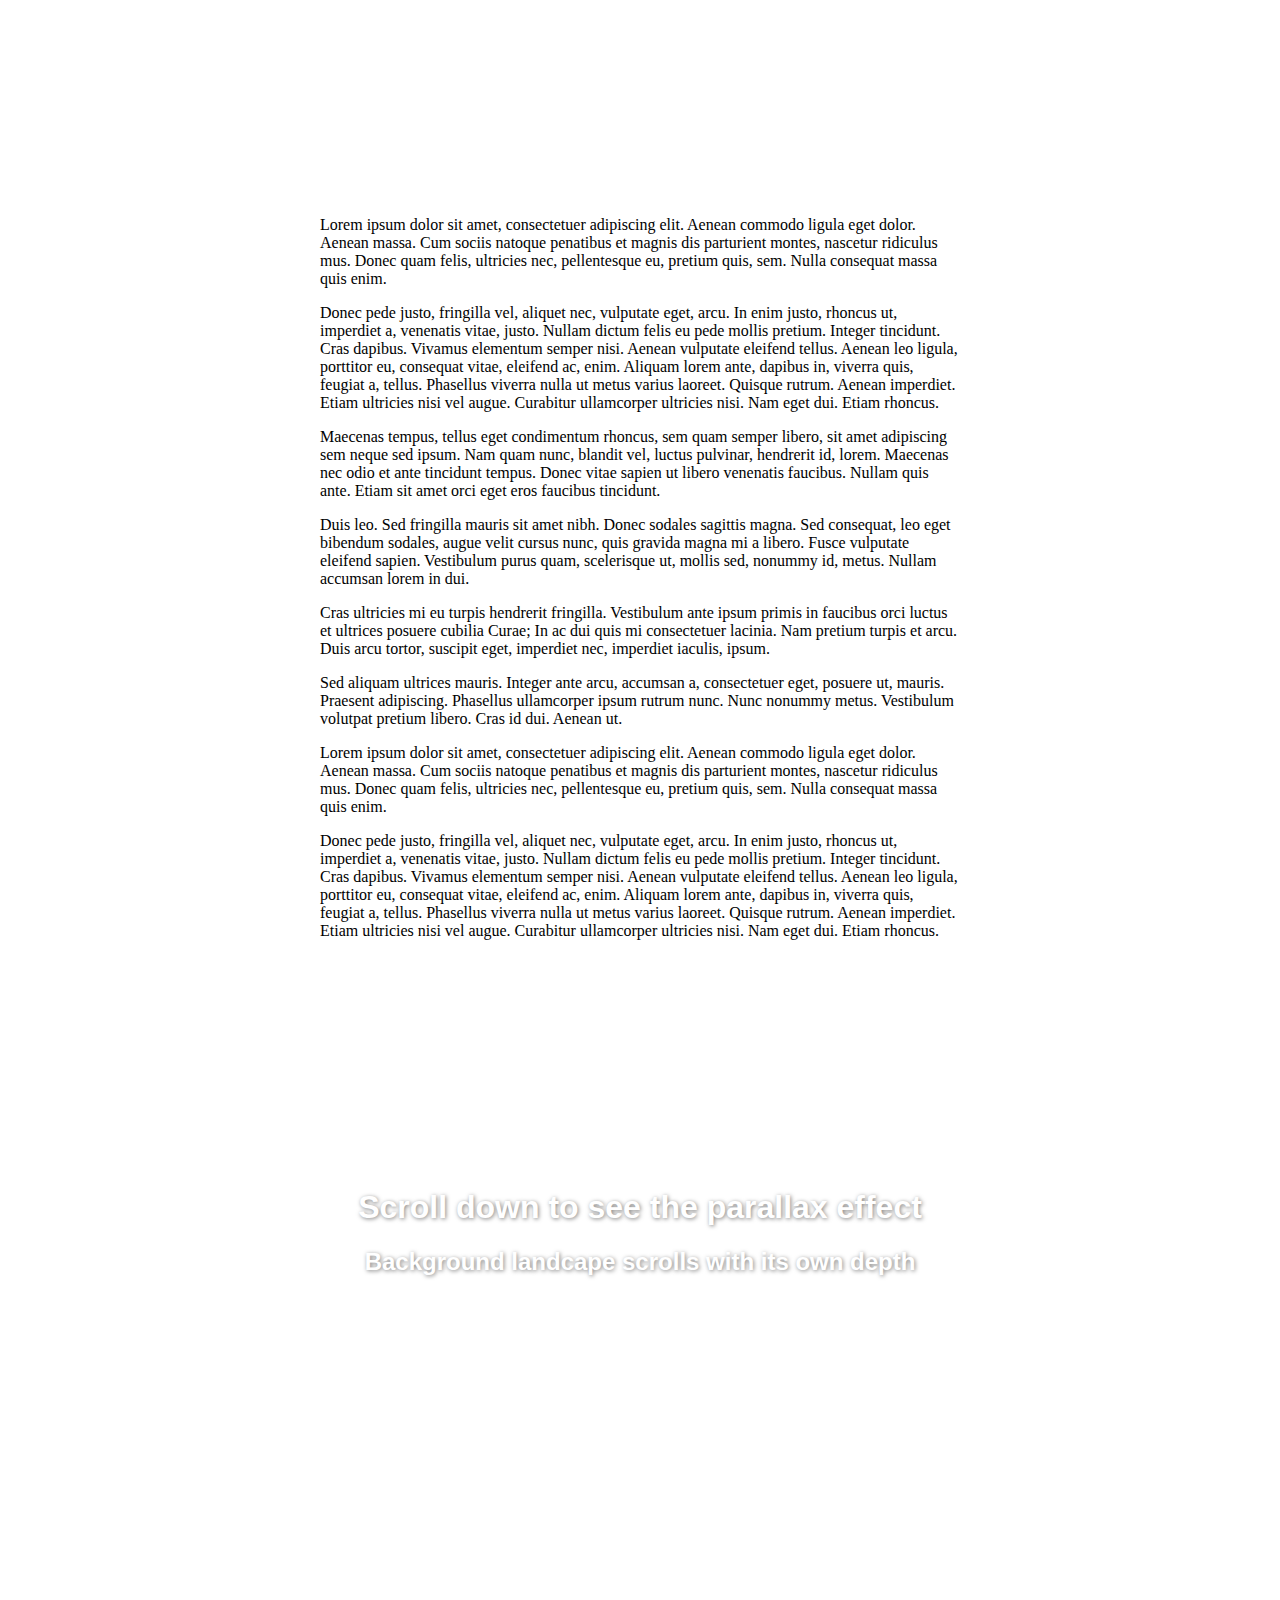
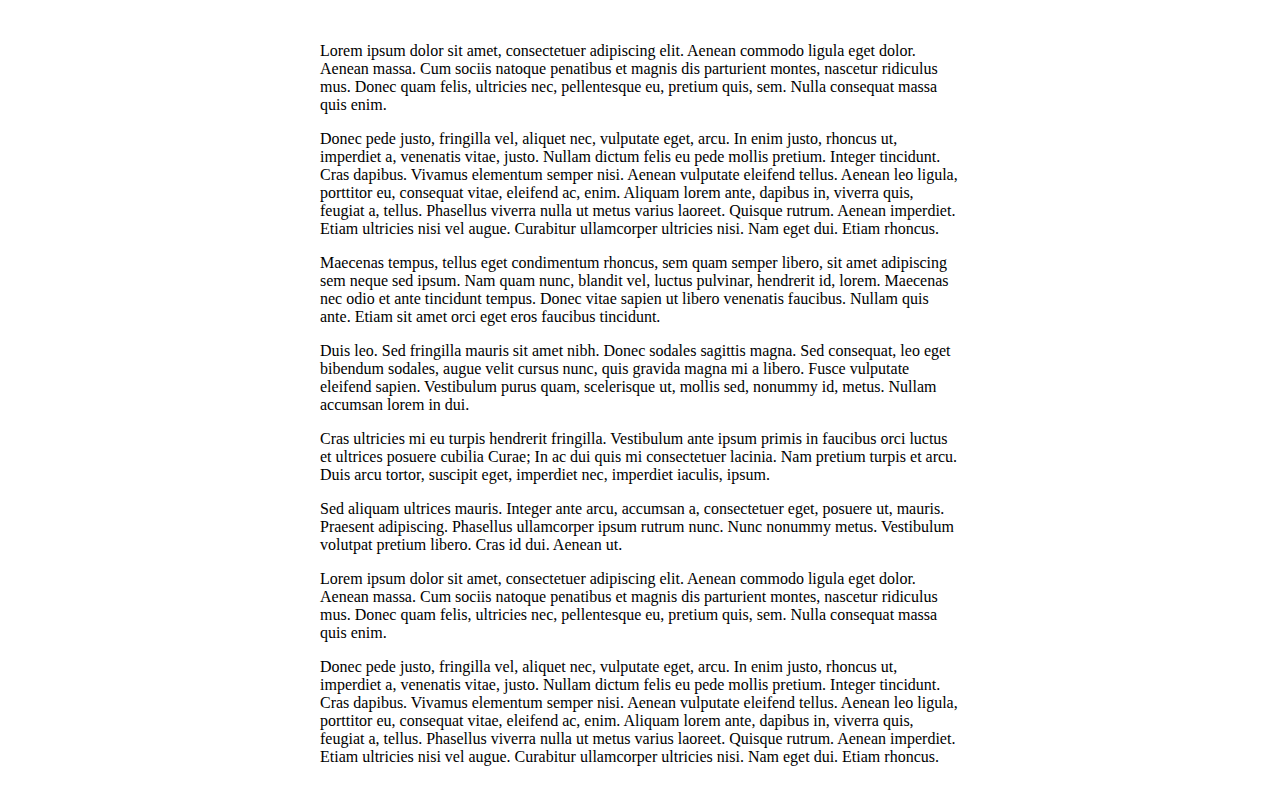
<file: moving header/index.html>
<html>
    <head>
<link rel="stylesheet" href="./style.css">
    </head>
    <body>
      <div class="sample-section-wrap">
        <div class="sample-section">
          <p>Lorem ipsum dolor sit amet, consectetuer adipiscing elit. Aenean commodo ligula eget dolor. Aenean massa. Cum sociis natoque penatibus et magnis dis parturient montes, nascetur ridiculus mus. Donec quam felis, ultricies nec, pellentesque eu, pretium
            quis, sem. Nulla consequat massa quis enim. </p>
      
          <p>Donec pede justo, fringilla vel, aliquet nec, vulputate eget, arcu. In enim justo, rhoncus ut, imperdiet a, venenatis vitae, justo. Nullam dictum felis eu pede mollis pretium. Integer tincidunt. Cras dapibus. Vivamus elementum semper nisi. Aenean
            vulputate eleifend tellus. Aenean leo ligula, porttitor eu, consequat vitae, eleifend ac, enim. Aliquam lorem ante, dapibus in, viverra quis, feugiat a, tellus. Phasellus viverra nulla ut metus varius laoreet. Quisque rutrum. Aenean imperdiet. Etiam
            ultricies nisi vel augue. Curabitur ullamcorper ultricies nisi. Nam eget dui. Etiam rhoncus. </p>
      
          <p>Maecenas tempus, tellus eget condimentum rhoncus, sem quam semper libero, sit amet adipiscing sem neque sed ipsum. Nam quam nunc, blandit vel, luctus pulvinar, hendrerit id, lorem. Maecenas nec odio et ante tincidunt tempus. Donec vitae sapien ut
            libero venenatis faucibus. Nullam quis ante. Etiam sit amet orci eget eros faucibus tincidunt. </p>
      
          <p>Duis leo. Sed fringilla mauris sit amet nibh. Donec sodales sagittis magna. Sed consequat, leo eget bibendum sodales, augue velit cursus nunc, quis gravida magna mi a libero. Fusce vulputate eleifend sapien. Vestibulum purus quam, scelerisque ut,
            mollis sed, nonummy id, metus. Nullam accumsan lorem in dui. </p>
      
          <p>Cras ultricies mi eu turpis hendrerit fringilla. Vestibulum ante ipsum primis in faucibus orci luctus et ultrices posuere cubilia Curae; In ac dui quis mi consectetuer lacinia. Nam pretium turpis et arcu. Duis arcu tortor, suscipit eget, imperdiet
            nec, imperdiet iaculis, ipsum. </p>
      
          <p>Sed aliquam ultrices mauris. Integer ante arcu, accumsan a, consectetuer eget, posuere ut, mauris. Praesent adipiscing. Phasellus ullamcorper ipsum rutrum nunc. Nunc nonummy metus. Vestibulum volutpat pretium libero. Cras id dui. Aenean ut.</p>
      
          <p>Lorem ipsum dolor sit amet, consectetuer adipiscing elit. Aenean commodo ligula eget dolor. Aenean massa. Cum sociis natoque penatibus et magnis dis parturient montes, nascetur ridiculus mus. Donec quam felis, ultricies nec, pellentesque eu, pretium
            quis, sem. Nulla consequat massa quis enim. </p>
      
          <p>Donec pede justo, fringilla vel, aliquet nec, vulputate eget, arcu. In enim justo, rhoncus ut, imperdiet a, venenatis vitae, justo. Nullam dictum felis eu pede mollis pretium. Integer tincidunt. Cras dapibus. Vivamus elementum semper nisi. Aenean
            vulputate eleifend tellus. Aenean leo ligula, porttitor eu, consequat vitae, eleifend ac, enim. Aliquam lorem ante, dapibus in, viverra quis, feugiat a, tellus. Phasellus viverra nulla ut metus varius laoreet. Quisque rutrum. Aenean imperdiet. Etiam
            ultricies nisi vel augue. Curabitur ullamcorper ultricies nisi. Nam eget dui. Etiam rhoncus. </p>
        </div>
      </div>
        <div class="sample-header">
         
            <div class="sample-header-section">
              <h1>Scroll down to see the parallax effect</h1>
              <h2>Background landcape scrolls with its own depth </h2>
            </div>
          </div>
          <div class="sample-section-wrap">
            <div class="sample-section">
              <p>Lorem ipsum dolor sit amet, consectetuer adipiscing elit. Aenean commodo ligula eget dolor. Aenean massa. Cum sociis natoque penatibus et magnis dis parturient montes, nascetur ridiculus mus. Donec quam felis, ultricies nec, pellentesque eu, pretium
                quis, sem. Nulla consequat massa quis enim. </p>
          
              <p>Donec pede justo, fringilla vel, aliquet nec, vulputate eget, arcu. In enim justo, rhoncus ut, imperdiet a, venenatis vitae, justo. Nullam dictum felis eu pede mollis pretium. Integer tincidunt. Cras dapibus. Vivamus elementum semper nisi. Aenean
                vulputate eleifend tellus. Aenean leo ligula, porttitor eu, consequat vitae, eleifend ac, enim. Aliquam lorem ante, dapibus in, viverra quis, feugiat a, tellus. Phasellus viverra nulla ut metus varius laoreet. Quisque rutrum. Aenean imperdiet. Etiam
                ultricies nisi vel augue. Curabitur ullamcorper ultricies nisi. Nam eget dui. Etiam rhoncus. </p>
          
              <p>Maecenas tempus, tellus eget condimentum rhoncus, sem quam semper libero, sit amet adipiscing sem neque sed ipsum. Nam quam nunc, blandit vel, luctus pulvinar, hendrerit id, lorem. Maecenas nec odio et ante tincidunt tempus. Donec vitae sapien ut
                libero venenatis faucibus. Nullam quis ante. Etiam sit amet orci eget eros faucibus tincidunt. </p>
          
              <p>Duis leo. Sed fringilla mauris sit amet nibh. Donec sodales sagittis magna. Sed consequat, leo eget bibendum sodales, augue velit cursus nunc, quis gravida magna mi a libero. Fusce vulputate eleifend sapien. Vestibulum purus quam, scelerisque ut,
                mollis sed, nonummy id, metus. Nullam accumsan lorem in dui. </p>
          
              <p>Cras ultricies mi eu turpis hendrerit fringilla. Vestibulum ante ipsum primis in faucibus orci luctus et ultrices posuere cubilia Curae; In ac dui quis mi consectetuer lacinia. Nam pretium turpis et arcu. Duis arcu tortor, suscipit eget, imperdiet
                nec, imperdiet iaculis, ipsum. </p>
          
              <p>Sed aliquam ultrices mauris. Integer ante arcu, accumsan a, consectetuer eget, posuere ut, mauris. Praesent adipiscing. Phasellus ullamcorper ipsum rutrum nunc. Nunc nonummy metus. Vestibulum volutpat pretium libero. Cras id dui. Aenean ut.</p>
          
              <p>Lorem ipsum dolor sit amet, consectetuer adipiscing elit. Aenean commodo ligula eget dolor. Aenean massa. Cum sociis natoque penatibus et magnis dis parturient montes, nascetur ridiculus mus. Donec quam felis, ultricies nec, pellentesque eu, pretium
                quis, sem. Nulla consequat massa quis enim. </p>
          
              <p>Donec pede justo, fringilla vel, aliquet nec, vulputate eget, arcu. In enim justo, rhoncus ut, imperdiet a, venenatis vitae, justo. Nullam dictum felis eu pede mollis pretium. Integer tincidunt. Cras dapibus. Vivamus elementum semper nisi. Aenean
                vulputate eleifend tellus. Aenean leo ligula, porttitor eu, consequat vitae, eleifend ac, enim. Aliquam lorem ante, dapibus in, viverra quis, feugiat a, tellus. Phasellus viverra nulla ut metus varius laoreet. Quisque rutrum. Aenean imperdiet. Etiam
                ultricies nisi vel augue. Curabitur ullamcorper ultricies nisi. Nam eget dui. Etiam rhoncus. </p>
            </div>
          </div>
      
        <!-- <script>
           window.addEventListener("scroll", function() {
      var header = document.querySelector(".sample-header img");
      var scrollPosition = window.scrollY;

      // Calculate the new transform value based on the scroll position
      var translateY = scrollPosition / 2;
      
      // Apply the new transform value for the parallax effect
      header.style.transform = `translateY(${translateY}px)`;
    });

      </script>
  
     -->
     <script src="./script.js"></script>
    </body>
</html>
</file>
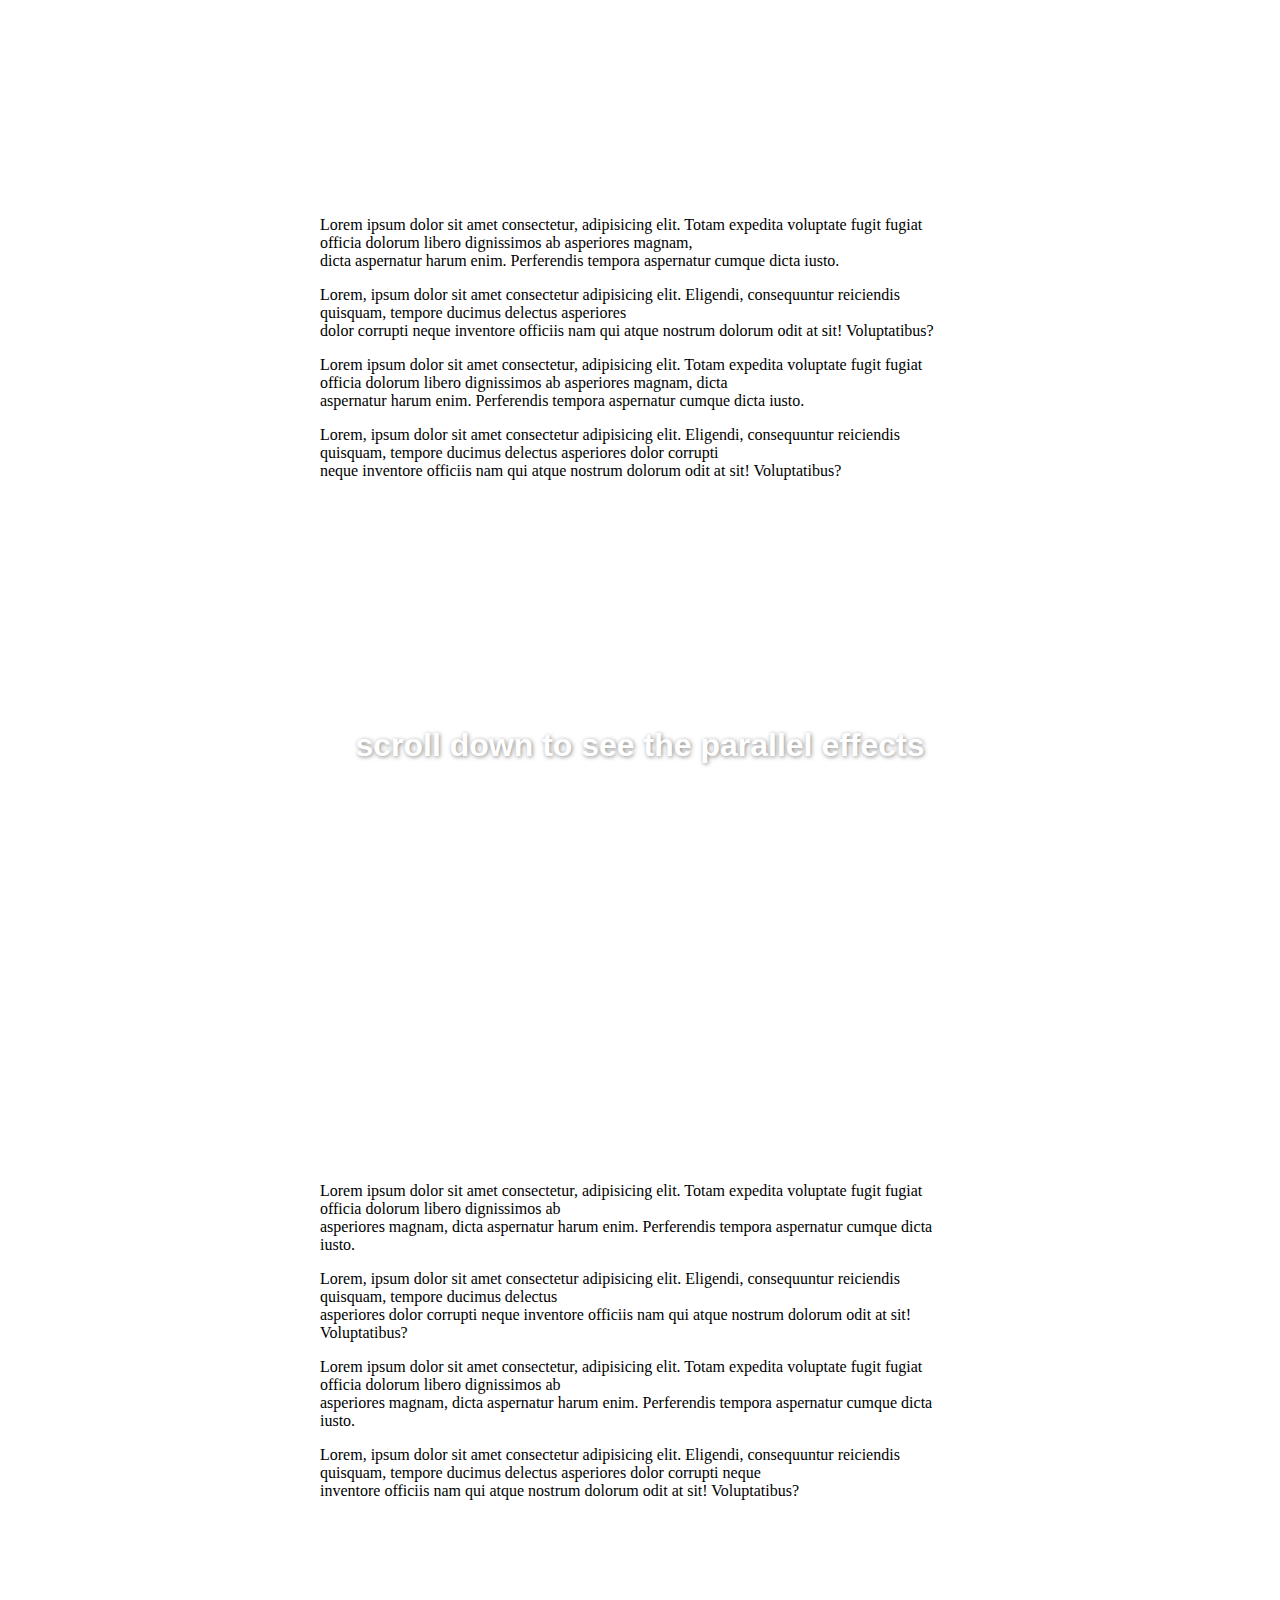
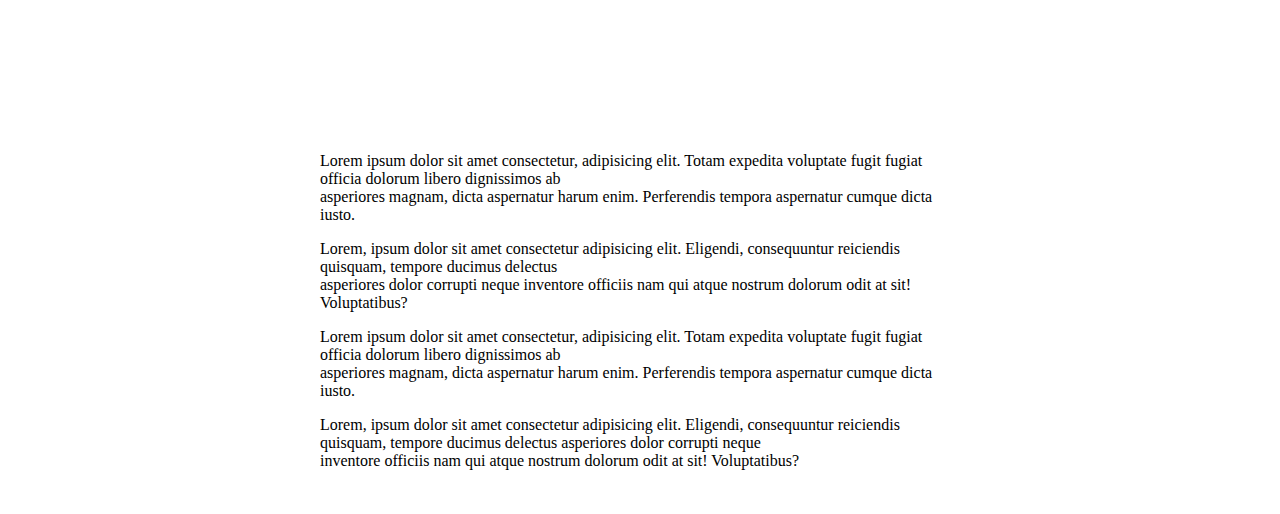
<file: moving header/fixedheader.html>
<html>
    <head>
        <title>Moving/parellel scrolling  header</title>
    </head>
    <body>
        <div class="sample-section-wrap">
            <div class="sample-section">
                <p>Lorem ipsum dolor sit amet consectetur, adipisicing elit. Totam expedita voluptate fugit fugiat officia dolorum libero dignissimos ab asperiores magnam,<br> dicta aspernatur harum enim. Perferendis tempora aspernatur cumque dicta iusto.</p>
            <p>Lorem, ipsum dolor sit amet consectetur adipisicing elit. Eligendi, consequuntur reiciendis quisquam, tempore ducimus delectus asperiores <br>dolor corrupti neque inventore officiis nam qui atque nostrum dolorum odit at sit! Voluptatibus?
                <p>Lorem ipsum dolor sit amet consectetur, adipisicing elit. Totam expedita voluptate fugit fugiat officia dolorum libero dignissimos ab asperiores magnam, dicta<br> aspernatur harum enim. Perferendis tempora aspernatur cumque dicta iusto.</p>
                <p>Lorem, ipsum dolor sit amet consectetur adipisicing elit. Eligendi, consequuntur reiciendis quisquam, tempore ducimus delectus asperiores dolor corrupti<br> neque inventore officiis nam qui atque nostrum dolorum odit at sit! Voluptatibus?
    

            </p>
            
            
            </div>
        </div>
        <!-- now we will create a image that will have parralel scrolling effect -->
        <div class="sample-header">
            <div class="sample-header-section">
                <h1>scroll down to see the parallel effects</h1>
            </div>
        </div>
        <!-- i just copied above content to add text below the image -->
        <div class="sample-section-wrap">
            <div class="sample-section">
                <p>Lorem ipsum dolor sit amet consectetur, adipisicing elit. Totam expedita voluptate fugit fugiat officia dolorum libero dignissimos ab <br>asperiores magnam, dicta aspernatur harum enim. Perferendis tempora aspernatur cumque dicta iusto.</p>
            <p>Lorem, ipsum dolor sit amet consectetur adipisicing elit. Eligendi, consequuntur reiciendis quisquam, tempore ducimus delectus<br> asperiores dolor corrupti neque inventore officiis nam qui atque nostrum dolorum odit at sit! Voluptatibus?


            </p>
            
            <p>Lorem ipsum dolor sit amet consectetur, adipisicing elit. Totam expedita voluptate fugit fugiat officia dolorum libero dignissimos ab<br> asperiores magnam, dicta aspernatur harum enim. Perferendis tempora aspernatur cumque dicta iusto.</p>
            <p>Lorem, ipsum dolor sit amet consectetur adipisicing elit. Eligendi, consequuntur reiciendis quisquam, tempore ducimus delectus asperiores dolor corrupti neque<br> inventore officiis nam qui atque nostrum dolorum odit at sit! Voluptatibus?

            </div>
        </div>
        <div class="sample-section-wrap">
            <div class="sample-section">
                <p>Lorem ipsum dolor sit amet consectetur, adipisicing elit. Totam expedita voluptate fugit fugiat officia dolorum libero dignissimos ab <br>asperiores magnam, dicta aspernatur harum enim. Perferendis tempora aspernatur cumque dicta iusto.</p>
            <p>Lorem, ipsum dolor sit amet consectetur adipisicing elit. Eligendi, consequuntur reiciendis quisquam, tempore ducimus delectus<br> asperiores dolor corrupti neque inventore officiis nam qui atque nostrum dolorum odit at sit! Voluptatibus?


            </p>
            
            <p>Lorem ipsum dolor sit amet consectetur, adipisicing elit. Totam expedita voluptate fugit fugiat officia dolorum libero dignissimos ab<br> asperiores magnam, dicta aspernatur harum enim. Perferendis tempora aspernatur cumque dicta iusto.</p>
            <p>Lorem, ipsum dolor sit amet consectetur adipisicing elit. Eligendi, consequuntur reiciendis quisquam, tempore ducimus delectus asperiores dolor corrupti neque<br> inventore officiis nam qui atque nostrum dolorum odit at sit! Voluptatibus?

            </div>
        </div>
        <!-- now lets style this with css -->

        <style>
        /* now we will adda imahe in background of header */
            .sample-header{
                position:relative;
                /* now we will add width and height */
                width:100%;
                height:50vh;
                background-image: url("http://webmadewell.com/wp-content/uploads/2018/01/img-bg-sample-parallax-header.jpg");
                background-position: center;
                background-size: cover;
                 background-attachment: fixed;/*this is for fixed backgrund */
            }
            .sample-header-section{
                position:relative;
                padding:15% 0 10%;
                max-width:640px;
                margin:0 auto;
                color:white;  /*here we are adding text shadow */
                text-shadow:  1px 1px 4px rgba(24, 21, 21, 0.5);
                text-align: center;
                font-family: 'Lucida Sans', 'Lucida Sans Regular', 'Lucida Grande', 'Lucida Sans Unicode', Geneva, Verdana, sans-serif;
            }
                 .sample-section-wrap{
                    width:100%;

                 }
                 .sample-section{
                    max-width:640px;
                    margin:0 auto;
                    padding:20px;
                    background-color: white;
                    margin-top:20vh;
                    position:relative;
                    /* if we remove z-index */
                    /* z-index:1; */
                 }
                 /* now we ewill add some styles to sample section */
        </style>
     
        <!-- did yu notice our image is moving when we scroll the page but then i shtops -->

    </body>
</html>
</file>
<file: moving header/style.css>
body {
  margin: 0;
  padding: 0;
}

.sample-header {
  position: relative;
  width: 100%;
  height: 50vh; /* Set the height to the viewport height */
  background-image: url("http://webmadewell.com/wp-content/uploads/2018/01/img-bg-sample-parallax-header.jpg");
  background-position: center;
  background-size: cover;
  background-attachment: fixed; /* Fixed background image */
}

.sample-header-section {
  position: relative;
  padding: 15% 0 10%;
  max-width: 640px;
  margin: 0 auto;
  color: white;
  text-shadow: 1px 1px 4px rgba(0, 0, 0, 0.5);
  font-family: "Montserrat", sans-serif;
  text-align: center;
}

.sample-section-wrap {
  width: 100%;
}

.sample-section {
  max-width: 640px;
  margin: 0 auto;
  padding: 20px;
  background-color: white;
  margin-top: 20vh; /* Adjust this value to ensure the content is below the header */
  position: relative;
  z-index: 1; /* Ensure the content is above the header */
}
</file>
